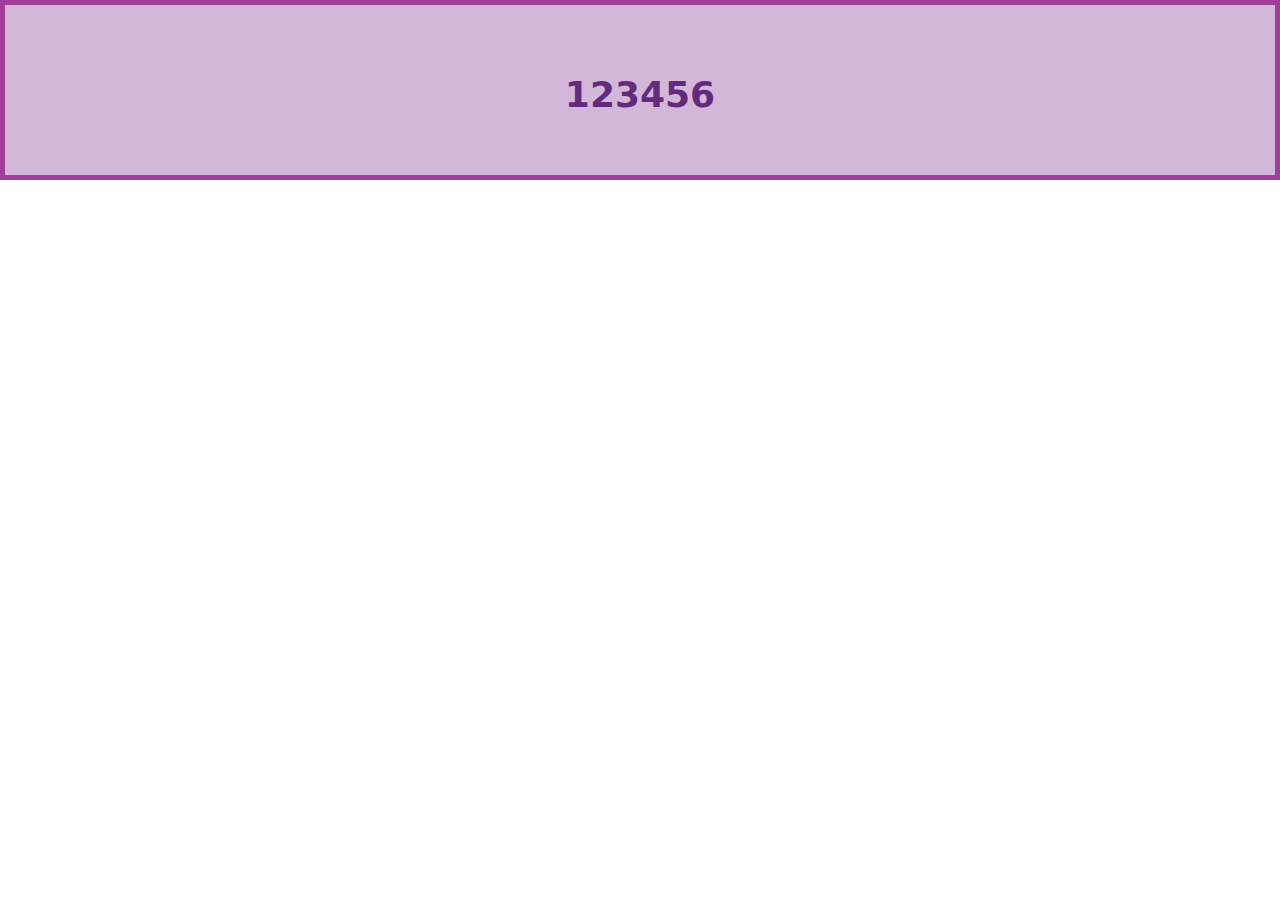
<file: index.html>
<!DOCTYPE html>
<html lang="en">
<head>
    <meta charset="UTF-8">
    <meta http-equiv="X-UA-Compatible" content="IE=edge">
    <meta name="viewport" content="width=device-width, initial-scale=1.0">
    <title>12345</title>
    <link rel="stylesheet" href="css/bootstrap.min.css">
    <link rel="stylesheet" href="css/myall.css">
</head>
<body>
    <div class="box01">123456</div>
</body>
</html>
</file>
<file: css/myall.css>
:root{
    --mycolor01:#d3b7d8;
    --mycolor02:#a13e97;
    --mycolor03:#632a7e;
    --mycolor04:#280e3b;
    --mycolor05:#57233a;
    --mycolor06:#eac9a0;
    --mycolor07:#dab2d3;
    --mycolor08:#9edae3;
    --mycolor09:#65c4d8;
    --mycolor10:#84c0e9;
    --mycolor11:#f500fd;
    --mycolor12:#fad2fc;
    --mycolor13:#a308ac;
    --mycolor14:#f5d9f7f5;
    --mycolor15:rgba(255, 255, 255, 0.938);
}
.box01{
    height: 180px;
    border: 5px solid var(--mycolor02);
    background-color:var(--mycolor01);
    text-align: center;
    line-height: 180px;
    font-size: 36px;
    font-weight: bolder;
    color: var(--mycolor03);
}
.box02{
    height: 140px;
    border: 5px solid var(--mycolor01);
    background-color:var(--mycolor09);
    text-align: center;
    line-height: 140px;
    font-size: 36px;
    font-weight: bolder;
    color: var(--mycolor11);
}
.box03{
    background-color: var(--mycolor01);
    padding: 10px;
}
.box03:hover{
    background-color: var(--mycolor14);
    padding: 10px;
    border: 5px solid var(--mycolor05);    
}
.box04{
    height: 280px;
    border: 5px solid var(--mycolor02);
    background-color:var(--mycolor01);
    text-align: center;
    font-weight: bolder;
    color: var(--mycolor03);
    border-radius: 5%;
}
.mybtn01{
    display: block;
    background-color:var(--mycolor07);
    border: 2px solid var(--mycolor02);
    border-radius: 10px;    
    text-align: center;
    padding-top: 5px;
    padding-bottom: 5px;
    color: var(--mycolor05);
    text-decoration: none;    
}
.mybtn01:hover{
    color: var(--mycolor11);  
    background-color:var(--mycolor12); 
}
@font-face {
    font-family: 'ChenYuluoyan-Thin-Monospaced';
    src: url('../fonts/ChenYuluoyan-Thin-Monospaced.woff') format("woff"),
           url('../fonts/ChenYuluoyan-Thin-Monospaced.ttf') format("truetype"),
           url('../fonts/ChenYuluoyan-Thin-Monospaced.eot') format("embedded-opentype");
  }

  .bg-cover{
    background-size: cover;
    background-position: center center;
  }
</file>
